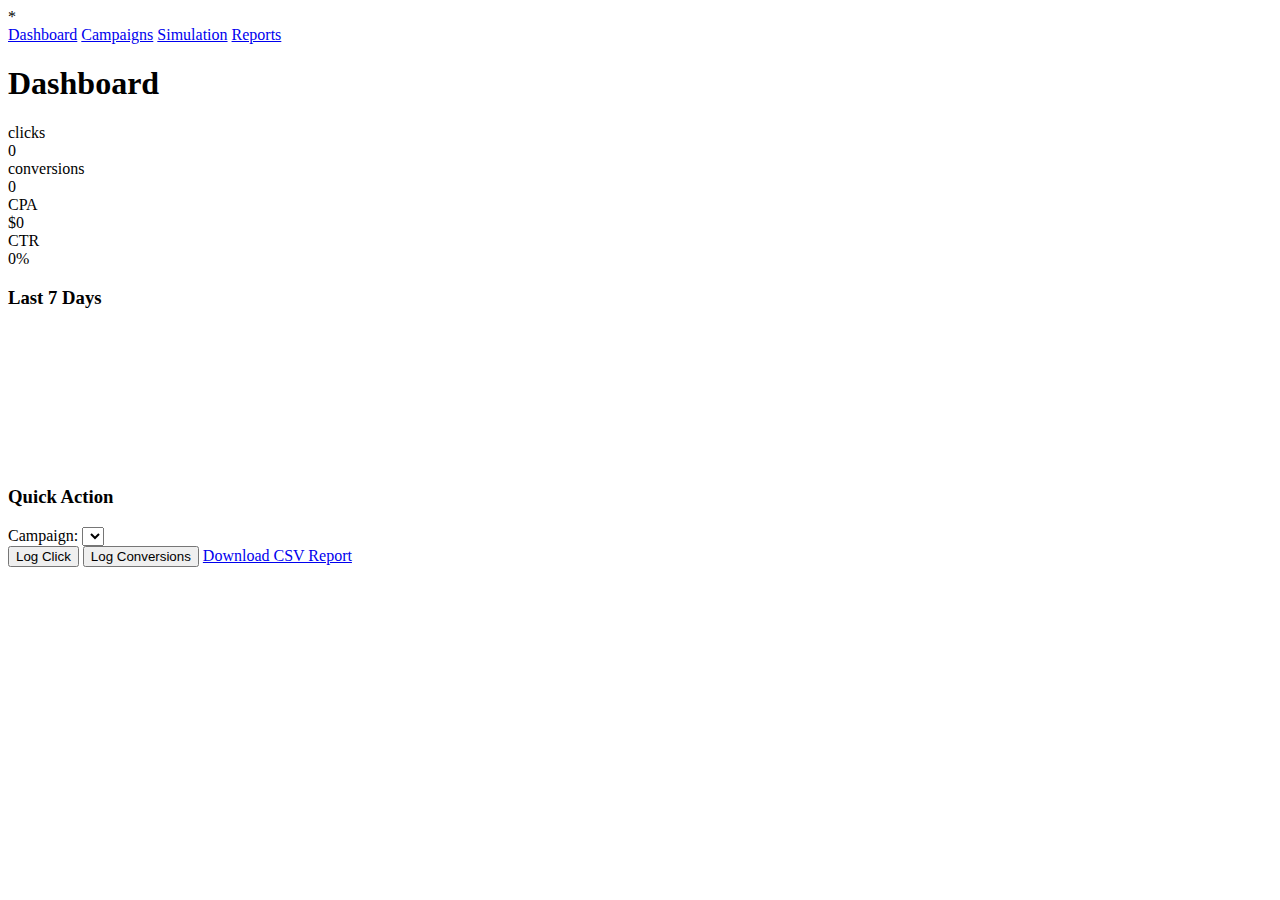
<file: frontend/index.html>
*<!DOCTYPE html>
<html lang="en">
<head>
    <meta charset="UTF-8" />
    <meta name="viewport" content="width=device-width, initial-scale=1.0"/>
    <title>Real-Time CPA Campaign Tracker</title>
    <script scr="https://cdn.jsdelivr.net/npm/chart.js"></script>
</head>
<body>
    <nav class="topnav">
        <a href="/">Dashboard</a>
        <a href="/campaigns">Campaigns</a>
        <a href="/simulation">Simulation</a>
        <a href="/reports">Reports</a>
    </nav>
    <main class="container">
        <h1>Dashboard</h1>
        <section class="cards" id="kpi-cards">
            <div class="card"><div class="kpi-title">clicks</div><div class="kpi-value" id="kpi-clicks">0</div></div>
            <div class="card"><div class="kpi-title">conversions</div><div class="kpi-value" id="kpi-conversions">0</div></div>
            <div class="card"><div class="kpi-title">CPA</div><div class="kpi-value" id="kpi-cpa">$0</div></div>
            <div class="card"><div class="kpi-title">CTR</div><div class="kpi-value" id="kpi-ctr">0%</div></div>
        </section>
        <section class="grid-2">
            <div class="panel">
                <h3>Last 7 Days</h3>
                <canvas id="seriesChart" height="140"></canvas>
            </div>
            <div class="panel">
                <h3>Quick Action</h3>
                <label>Campaign:</label>
                <select id="campaignselect"></select>
                <div class="action-row">
                    <button id="btnClick">Log Click</button>
                    <button id="btnConversion">Log Conversions</button>
                    <a class="secondary" href="/api/report.csv">Download CSV Report</a>
                </div>
            </div>
        </section>
    </main>
    <script src="js/main.js"></script>
</body>
</html>
</file>
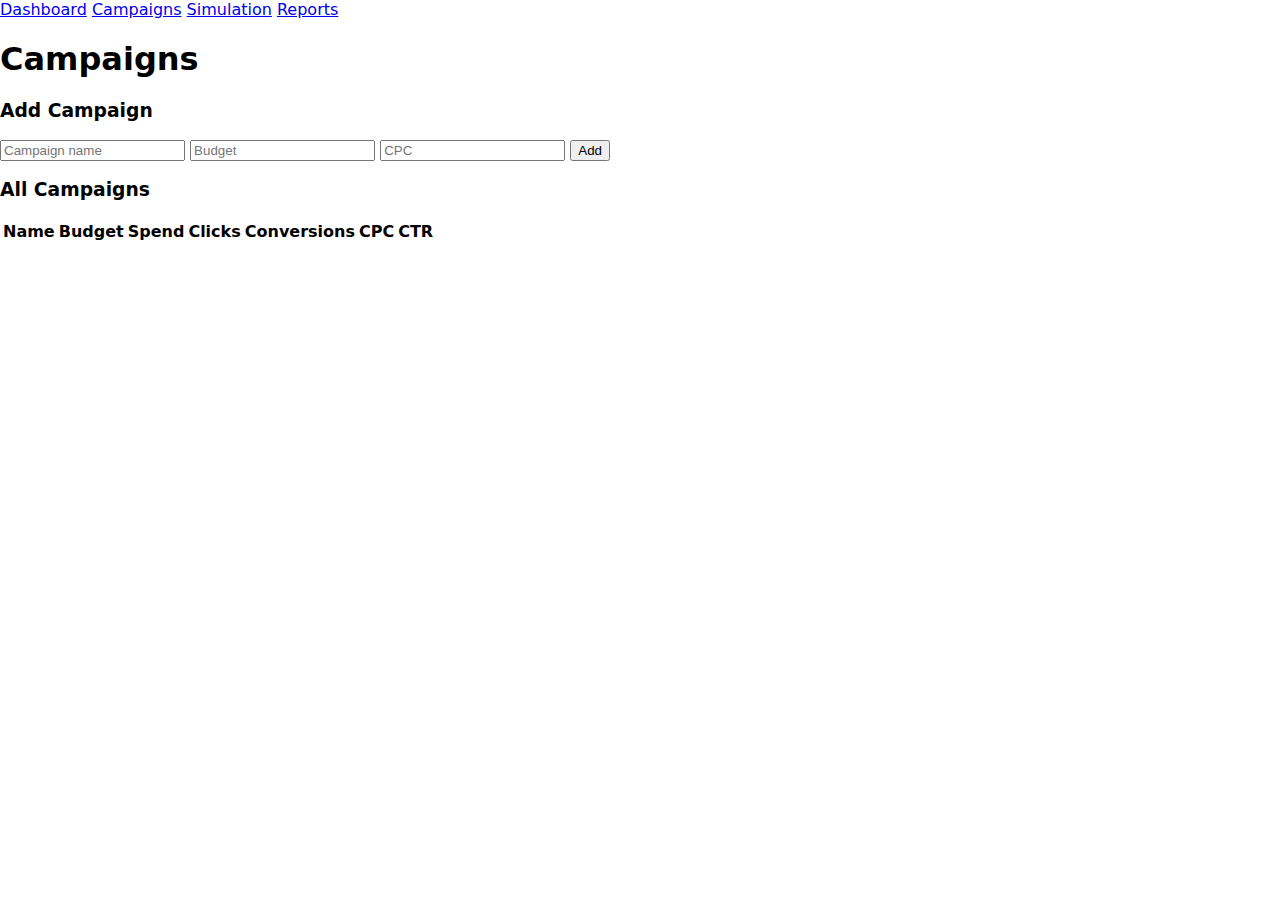
<file: frontend/campaigns.html>
<!DOCTYPE html>
<html lang="en">
    <head>
        <meta charset=""UTF-8"/>
        <meta name="viewport" content="width=device-width, initial-scare=1.0"/>
        <title>Campaigns</title>
        <link rel="stylesheet" href="css/style.css"/>
    </head>
    <body>
        <nav class="topnav">
            <a href="/">Dashboard</a>
            <a class="active" href="/campaigns">Campaigns</a>
            <a href="/simulation">Simulation</a>
            <a href="/reports">Reports</a>
        </nav>

        <main class="container">
            <h1>Campaigns</h1>

            <section class="panel">
                <h3>Add Campaign</h3>
                <div class="form-row">
                    <input id="cName" placeholder="Campaign name"/>
                    <input id="cBudget" placeholder="Budget" type="number" min="0"/>
                    <input id="cCPC" placeholder="CPC" type="number" min="0" step="0.1"/>
                    <button id="btnAddCampaign">Add</button>
                </div>
            </section>

            <section class="panel">
                <h3>All Campaigns</h3>
                <table id="campaignTable">
                    <thead>
                        <tr>
                            <th>Name</th><th>Budget</th><th>Spend</th><th>Clicks</th>
                            <th>Conversions</th><th>CPC</th><th>CTR</th>
                        </tr>
                    </thead>
                    <tbody></tbody>
                </table>
            </section>
        </main>

        <script src="js/main.js"></script>
    </body>
</html>
</file>
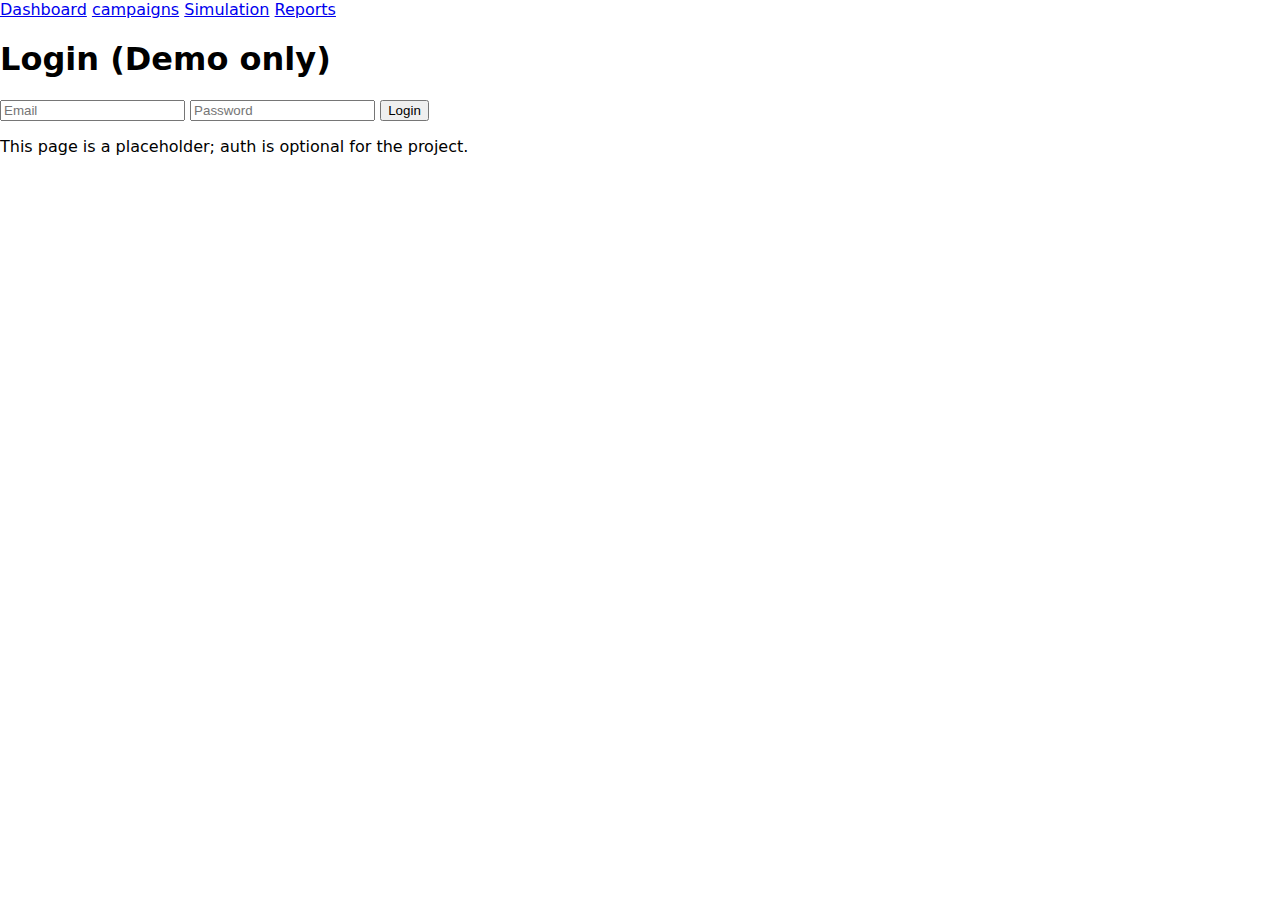
<file: frontend/login.html>
<!DOCTYPE html>
<html lang="en">
<head>
    <meta charset="UTF-8"/>
    <meta name="viewport" content="width=device-width, initial-scale=1.0"/>
    <title>Login (optional)</title>
    <link rel="stylesheet" href="css/style.css"/>
</head>    
<body>
    <nav class="topnav">
        <a href="/">Dashboard</a>
        <a href="/campaigns">campaigns</a>
        <a href="/simulation">Simulation</a>
        <a href="/reports">Reports</a>
    </nav>
    <main class="container">
        <h1>Login (Demo only)</h1>
        <secti0n class="panel">
            <div class="form-row">
                <input placeholder="Email"/>
                <input placeholder="Password" type="password"/>
                <button>Login</button>
            </div>
            <p>This page is a placeholder; auth is optional for the project.</p>
        </secti0n>
    </main>
</body>
</html>
</file>
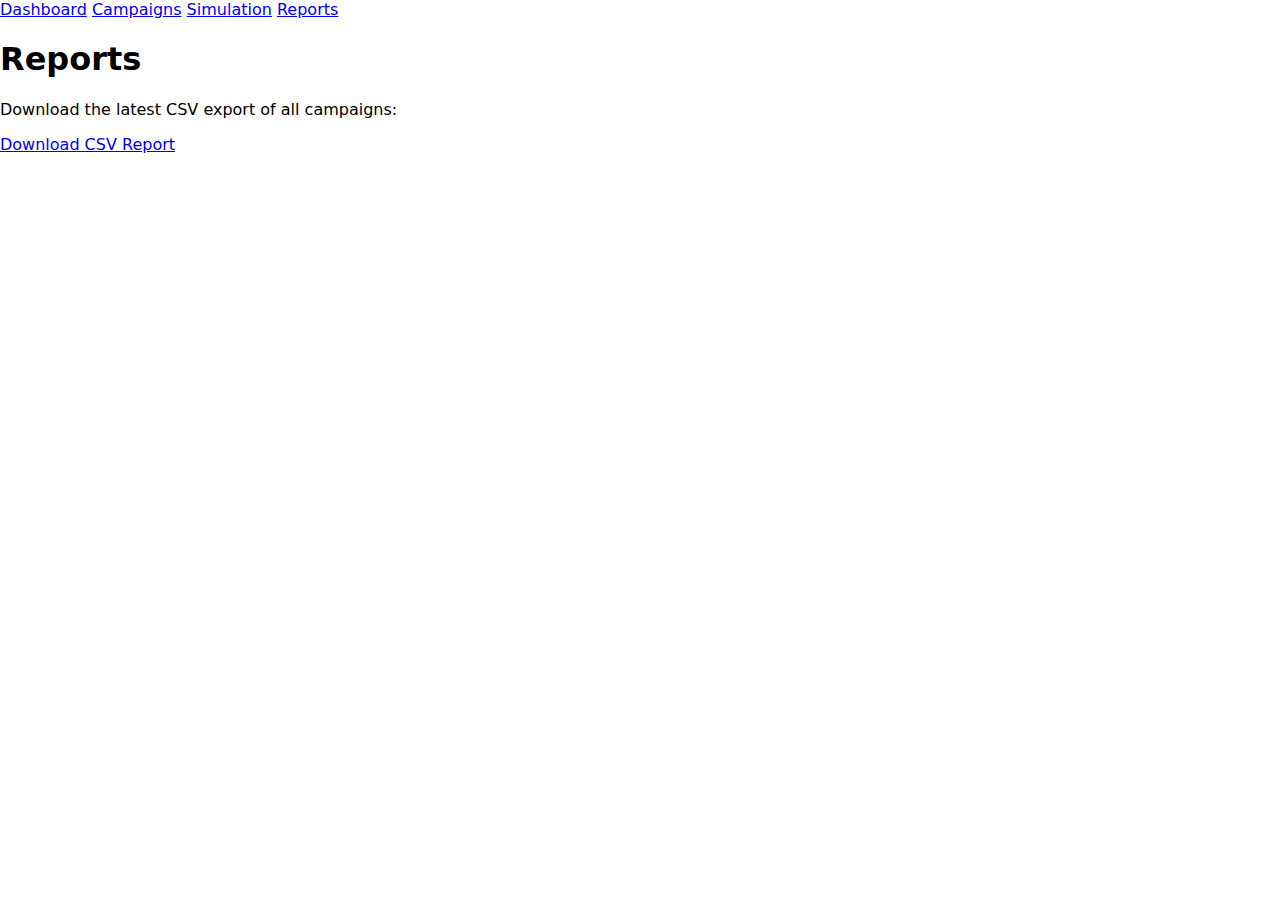
<file: frontend/reports.html>
<!DOCTYPE html>
<html lang="en">
    <head>
        <meta charset="UTF-8"/>
        <meta name="viewport" content="width=device-width, initial-scale=1,0"/>
        <title>Reports</title>
        <link rel="stylesheet" href="css/style.css"/>
    </head>
    <body>
        <nav class="topnav">
            <a href="/">Dashboard</a>
            <a href="/campaigns">Campaigns</a>
            <a href="/simulation">Simulation</a>
            <a class="active" href="/report">Reports</a>
        </nav>

        <main class="container">
            <h1>Reports</h1>
            <section class="panel">
                <p>Download the latest CSV export of all campaigns:</p>
                <a class="primary" href="/api/report.csv">Download CSV Report</a>
            </section>
        </main>
    </body>
</html>
</file>
<file: frontend/css/style.css>
: root {
    --bg: #0b0c10;
    --panel: #12141a;
    --text: #e8edf3;
    --muted: #a6b0c0;
    --accent: #4da3ff;
    --accent-2: #7cc7ff;
    --border: #1e2330;
}
* { box-sizing: border-box; }
body {
    margin: 0; font-family: ui-sans-serif, system-ui, -apple-system, segoe UI, Roboto, "Helvetica Neue", Arial;
    color: var(--text); background: linear
}
</file>
